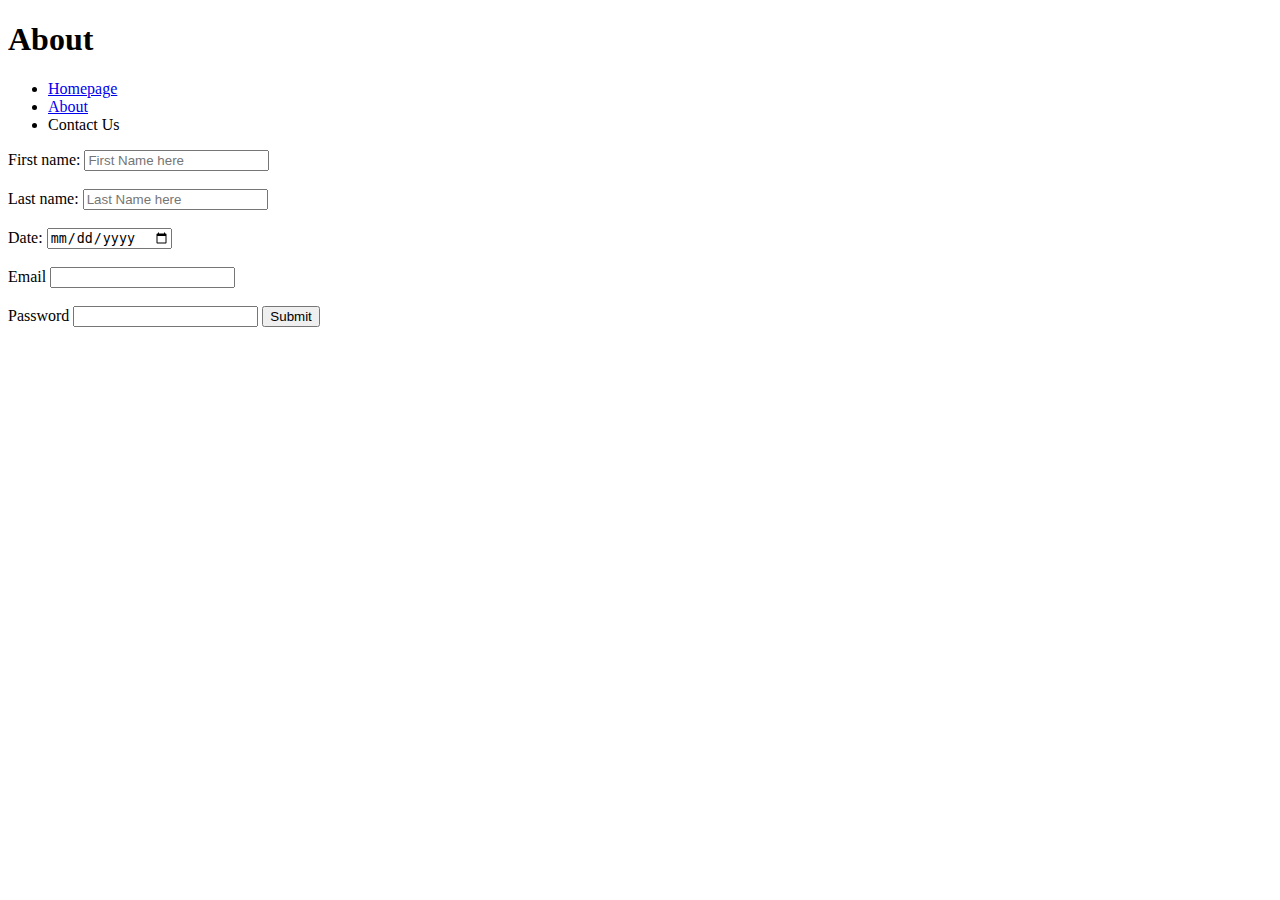
<file: HTML/about.html>
<!DOCTYPE html>
<html lang="en">
  <head>
    <meta charset="UTF-8" />
    <meta http-equiv="X-UA-Compatible" content="IE=edge" />
    <meta name="viewport" content="width=device-width, initial-scale=1.0" />
    <title>About</title>
  </head>
  <body>
    <header>
      <h1>About</h1>
    </header>
    <nav>
      <ul>
        <li><a href="index.html">Homepage</a></li>
        <li><a href="about.html">About</a></li>
        <li>Contact Us</li>
      </ul>
    </nav>
    <main>
      <form method="POST">
        <label for="firstName">First name: </label>
        <input type="text" placeholder="First Name here" name="firstName" alt="First name input" required />
        <br />
        <br />
        <label>Last name: </label>
        <input type="text" placeholder="Last Name here" alt="Last name input" required />
        <br />
        <br />
        <label>Date: </label>
        <input type="date" required />
        <br />
        <br />
        <label for="emailInput">Email</label>
        <input type="email" name="emailInput" required />
        <br />
        <br />
        <label for="password">Password</label>
        <input type="password" name="password" required />
        <button type="submit">Submit</button>
      </form>
    </main>
  </body>
</html>
</file>
